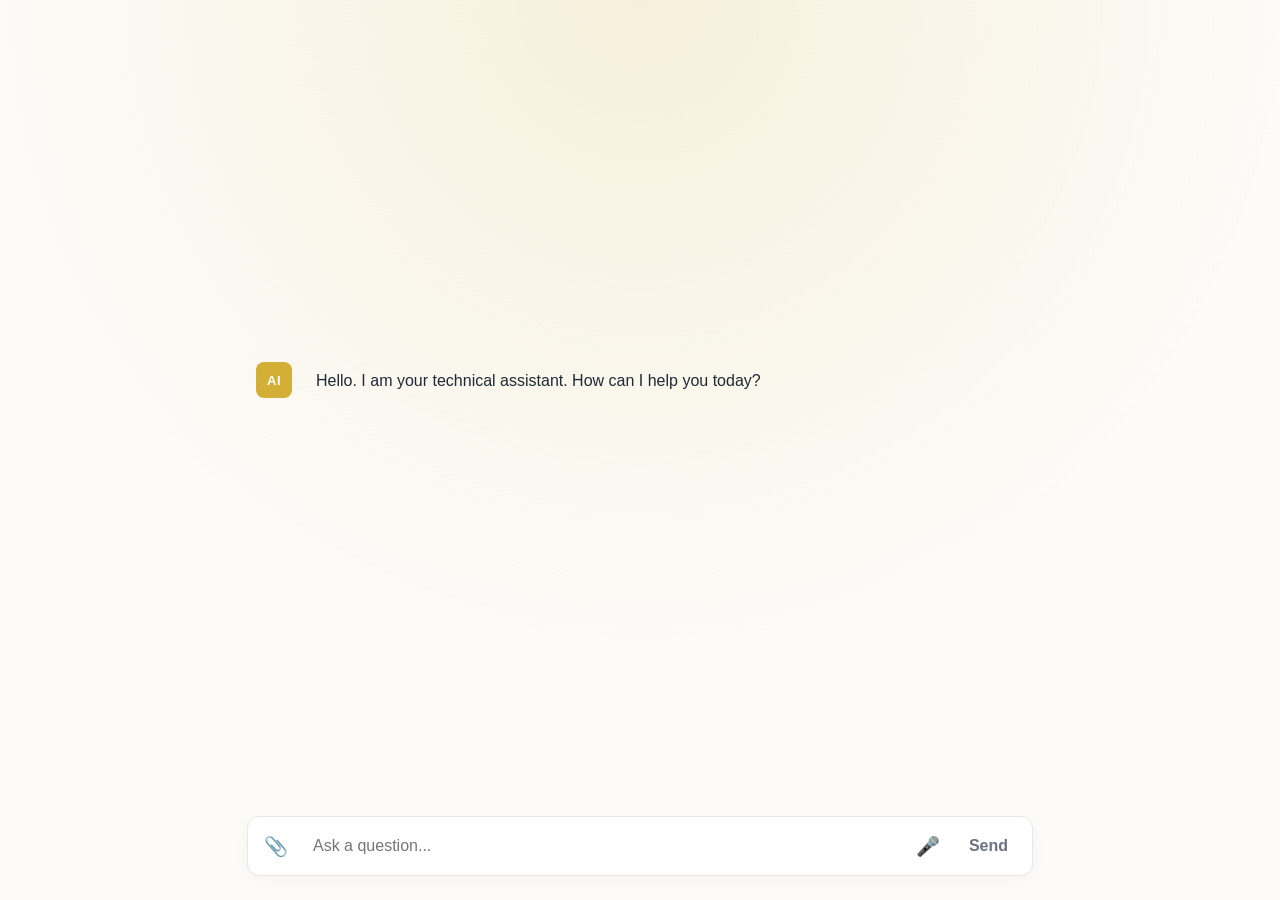
<file: index.html>
<!DOCTYPE html>
<html lang="en">
<head>
    <meta charset="UTF-8">
    <meta name="viewport" content="width=device-width, initial-scale=1.0">
    <title>AI Tech Assistant</title>
    
    <link rel="stylesheet" href="style.css">
</head>
<body>

    <div id="chat-container" class="empty-state">
        <div class="message-row">
            <div class="avatar ai-avatar">AI</div>
            <div class="message-content">Hello. I am your technical assistant. How can I help you today?</div>
        </div>
    </div>

    <div id="input-area">
        <div class="input-box">
            <input type="file" id="file-input" style="display: none;" accept="image/*" onchange="handleImageSelect(event)">
            
            <button class="icon-btn" onclick="document.getElementById('file-input').click()" title="Upload Image">📎</button>
            <input type="text" id="user-input" placeholder="Ask a question..." onkeypress="if(event.key === 'Enter') sendMessage()">
            <button id="mic-btn" class="icon-btn" onclick="toggleRecording()" title="Record Voice">🎤</button>
            <button class="send-btn" onclick="sendMessage()">Send</button>
        </div>
    </div>

    <script src="script.js"></script>
    
</body>
</html>
</file>
<file: style.css>
body { 
    margin: 0; font-family: -apple-system, BlinkMacSystemFont, "Segoe UI", Roboto, Helvetica, Arial, sans-serif; 
    background-color: #fcfbf8; 
    background-image: radial-gradient(circle at 50% 0%, rgba(212, 175, 55, 0.15) 0%, transparent 60%);
    background-repeat: no-repeat;
    background-attachment: fixed;
    color: #333; display: flex; flex-direction: column; height: 100vh; 
}

#chat-container { 
    flex: 1; overflow-y: auto; padding: 2rem 1rem; display: flex; flex-direction: column; align-items: center; 
    justify-content: flex-start; 
}

#chat-container.empty-state {
    justify-content: center; 
}

.message-row { width: 100%; max-width: 768px; display: flex; gap: 1.5rem; margin-bottom: 2rem; }

.avatar { 
    width: 36px; height: 36px; border-radius: 8px; display: flex; align-items: center; justify-content: center; 
    font-weight: 600; font-size: 13px; letter-spacing: 0.5px; flex-shrink: 0; 
}
.user-avatar { background-color: #e5e4df; color: #4b5563; }
.ai-avatar { background-color: #d4af37; color: white; } 

.message-content { flex: 1; line-height: 1.6; font-size: 1rem; padding-top: 6px; color: #1f2937; }

#input-area { 
    padding: 1.5rem; display: flex; justify-content: center; 
    background: linear-gradient(180deg, rgba(252,251,248,0) 0%, rgba(252,251,248,1) 30%); 
}

.input-box { 
    width: 100%; max-width: 768px; display: flex; align-items: center; border: 1px solid #e5e7eb; 
    border-radius: 0.75rem; padding: 0.5rem; background: #ffffff; box-shadow: 0 4px 15px rgba(0,0,0,0.03); 
    transition: border-color 0.2s, box-shadow 0.2s; gap: 5px;
}
.input-box:focus-within { 
    border-color: #d4af37; 
    box-shadow: 0 4px 15px rgba(212,175,55,0.1);
} 

input[type="text"] { 
    flex: 1; border: none; outline: none; padding: 0.75rem; font-size: 1rem; background: transparent; 
}

.icon-btn {
    background: none; border: none; font-size: 1.2rem; cursor: pointer; padding: 0.5rem;
    color: #9ca3af; transition: color 0.2s, transform 0.1s; border-radius: 50%;
    display: flex; align-items: center; justify-content: center;
}
.icon-btn:hover { color: #d4af37; transform: scale(1.1); }
.icon-btn.recording { color: #ef4444; animation: pulse 1.5s infinite; } 

@keyframes pulse {
    0% { transform: scale(1); }
    50% { transform: scale(1.1); }
    100% { transform: scale(1); }
}

.send-btn { 
    background-color: transparent; border: none; padding: 0.5rem 1rem; cursor: pointer; 
    font-size: 1rem; font-weight: 600; color: #6b7280; transition: color 0.2s; 
}
.send-btn:hover { color: #d4af37; }
</file>
